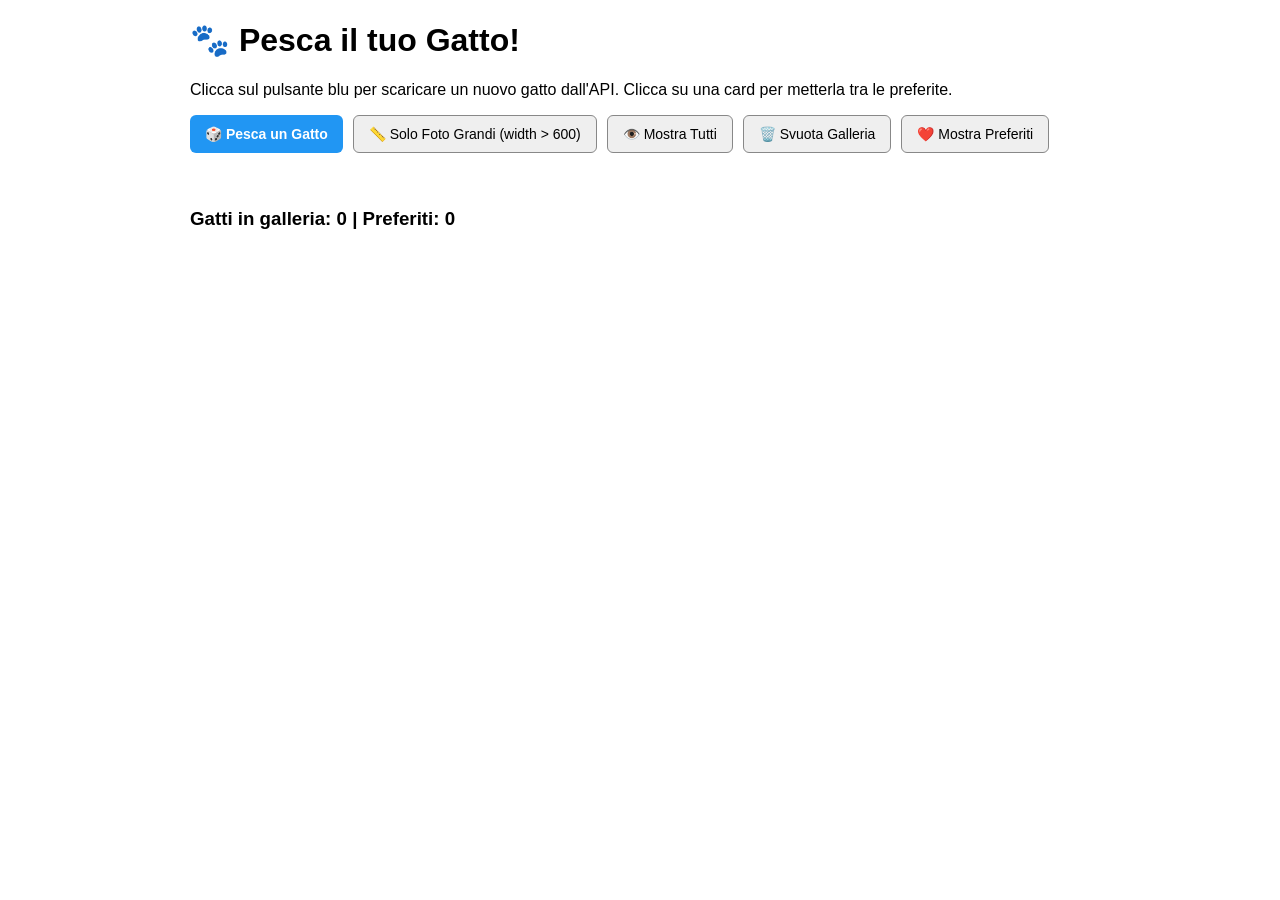
<file: Lab1 - Pesca il tuo Gatto/index.html>
<!doctype html>
<html lang="it">
  <head>
    <meta charset="UTF-8" />
    <meta name="viewport" content="width=device-width, initial-scale=1.0" />
    <title>Pesca il tuo Gatto - Livello Facile</title>
    <style>
      body {
        font-family: Arial, sans-serif;
        max-width: 900px;
        margin: 20px auto;
        padding: 0 15px;
      }
      .barra-comandi {
        display: flex;
        flex-wrap: wrap;
        gap: 10px;
        margin-bottom: 15px;
      }
      button {
        padding: 10px 15px;
        font-size: 14px;
        cursor: pointer;
        border-radius: 6px;
        border: 1px solid #888;
      }
      #btn-pesca {
        background-color: #2196f3;
        color: white;
        border: none;
        font-weight: bold;
      }
      #stato-caricamento {
        font-weight: bold;
        color: #555;
        min-height: 20px;
      }
      .galleria {
        display: flex;
        flex-wrap: wrap;
        gap: 15px;
        margin-top: 20px;
      }
      .card {
        border: 3px solid #ccc;
        border-radius: 10px;
        padding: 10px;
        width: 240px;
        text-align: center;
        cursor: pointer;
        transition: transform 0.2s;
      }
      .card:hover {
        transform: scale(1.02);
      }
      .card img {
        width: 100%;
        height: 180px;
        object-fit: cover;
        border-radius: 6px;
      }
      /* Classe da attivare/disattivare al click sulla card */
      .card.preferita {
        border-color: #4caf50;
        background-color: #e8f5e9;
      }
    </style>
  </head>
  <body>
    <h1>🐾 Pesca il tuo Gatto!</h1>
    <p>
      Clicca sul pulsante blu per scaricare un nuovo gatto dall'API. Clicca su
      una card per metterla tra le preferite.
    </p>

    <div class="barra-comandi">
      <button id="btn-pesca">🎲 Pesca un Gatto</button>
      <button id="btn-solo-grandi">📏 Solo Foto Grandi (width > 600)</button>
      <button id="btn-mostra-tutti">👁️ Mostra Tutti</button>
      <button id="btn-svuota">🗑️ Svuota Galleria</button>
      <button id="btn-mostra-preferiti">❤️ Mostra Preferiti</button>
    </div>

    <p id="stato-caricamento"></p>
    <h3>
      Gatti in galleria: <span id="totale-gatti">0</span> | Preferiti:
      <span id="totale-preferiti">0</span>
    </h3>

    <div id="galleria-gatti" class="galleria"></div>

    <script src="app.js"></script>
  </body>
</html>
</file>
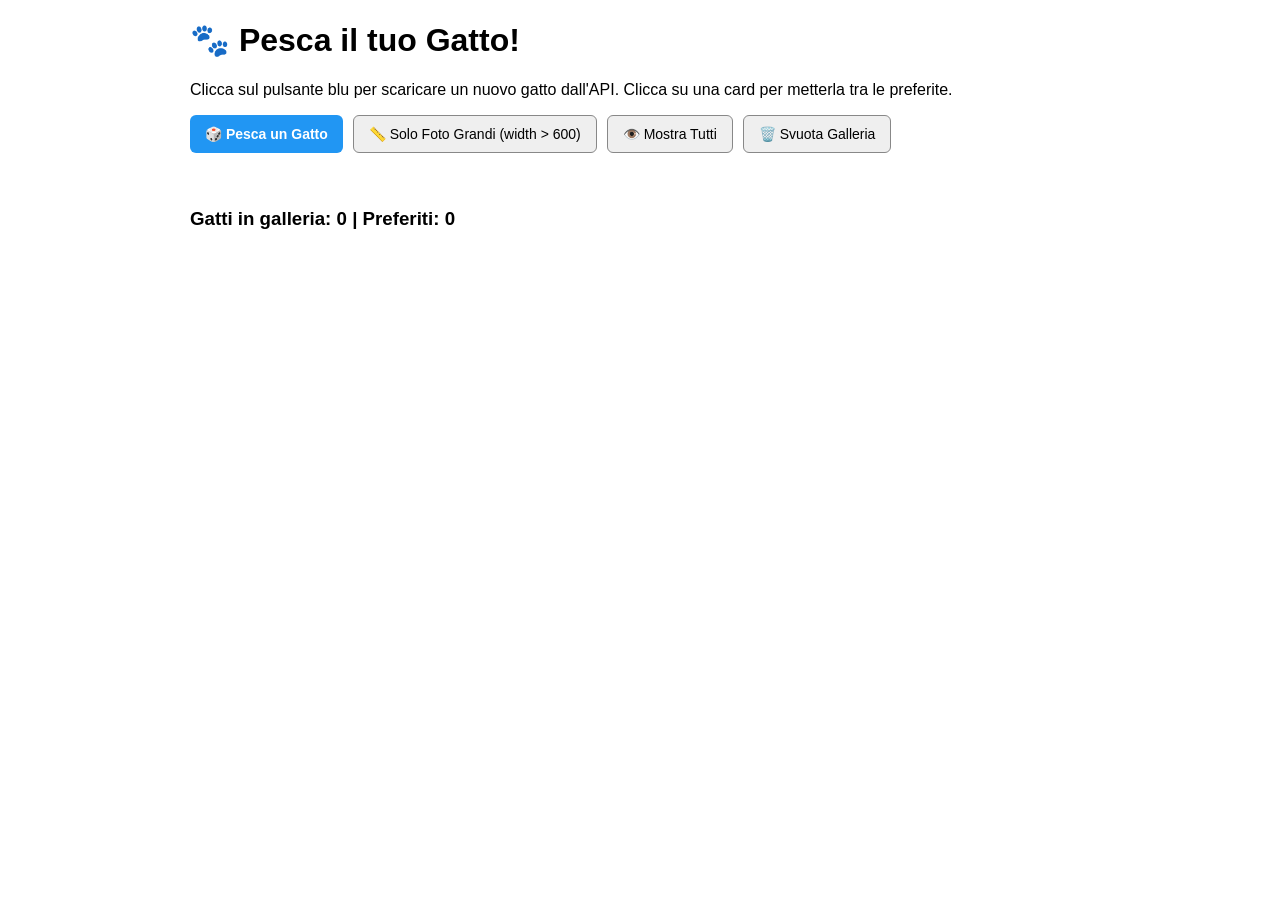
<file: Lab1-PescaIlTuoGatto/index.html>
<!doctype html>
<html lang="it">
  <head>
    <meta charset="UTF-8" />
    <meta name="viewport" content="width=device-width, initial-scale=1.0" />
    <title>Pesca il tuo Gatto - Livello Facile</title>
    <style>
      body {
        font-family: Arial, sans-serif;
        max-width: 900px;
        margin: 20px auto;
        padding: 0 15px;
      }
      .barra-comandi {
        display: flex;
        flex-wrap: wrap;
        gap: 10px;
        margin-bottom: 15px;
      }
      button {
        padding: 10px 15px;
        font-size: 14px;
        cursor: pointer;
        border-radius: 6px;
        border: 1px solid #888;
      }
      #btn-pesca {
        background-color: #2196f3;
        color: white;
        border: none;
        font-weight: bold;
      }
      #stato-caricamento {
        font-weight: bold;
        color: #555;
        min-height: 20px;
      }
      .galleria {
        display: flex;
        flex-wrap: wrap;
        gap: 15px;
        margin-top: 20px;
      }
      .card {
        border: 3px solid #ccc;
        border-radius: 10px;
        padding: 10px;
        width: 240px;
        text-align: center;
        cursor: pointer;
        transition: transform 0.2s;
      }
      .card:hover {
        transform: scale(1.02);
      }
      .card img {
        width: 100%;
        height: 180px;
        object-fit: cover;
        border-radius: 6px;
      }
      /* Classe da attivare/disattivare al click sulla card */
      .card.preferita {
        border-color: #4caf50;
        background-color: #e8f5e9;
      }
    </style>
  </head>
  <body>
    <h1>🐾 Pesca il tuo Gatto!</h1>
    <p>
      Clicca sul pulsante blu per scaricare un nuovo gatto dall'API. Clicca su
      una card per metterla tra le preferite.
    </p>

    <div class="barra-comandi">
      <button id="btn-pesca">🎲 Pesca un Gatto</button>
      <button id="btn-solo-grandi">📏 Solo Foto Grandi (width > 600)</button>
      <button id="btn-mostra-tutti">👁️ Mostra Tutti</button>
      <button id="btn-svuota">🗑️ Svuota Galleria</button>
    </div>

    <p id="stato-caricamento"></p>
    <h3>
      Gatti in galleria: <span id="totale-gatti">0</span> | Preferiti:
      <span id="totale-preferiti">0</span>
    </h3>

    <div id="galleria-gatti" class="galleria"></div>

    <script src="app.js"></script>
  </body>
</html>
</file>
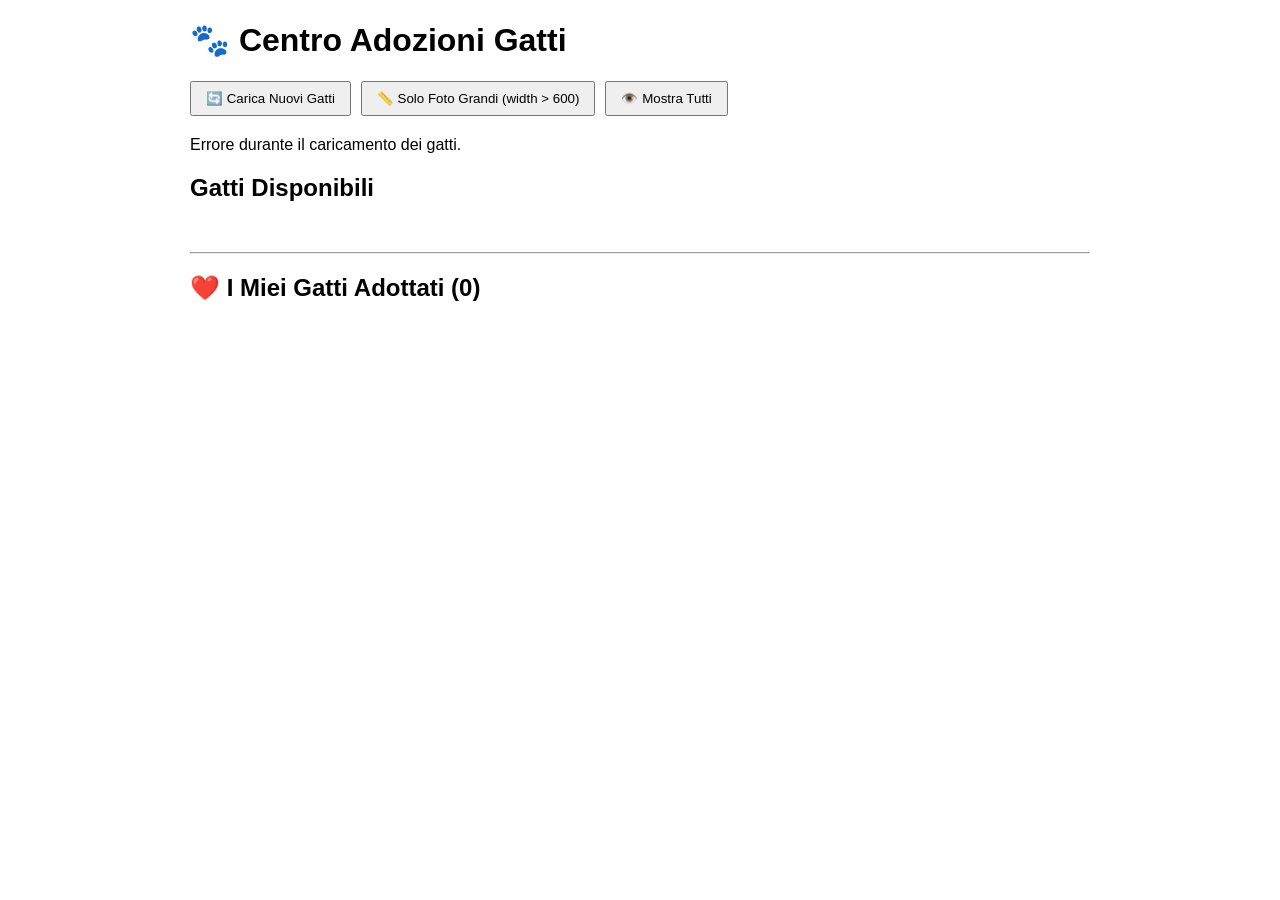
<file: Lab2 - Galleria e adozioni/index.html>
<!doctype html>
<html lang="it">
  <head>
    <meta charset="UTF-8" />
    <meta name="viewport" content="width=device-width, initial-scale=1.0" />
    <title>Adozione Gatti - Base</title>
    <style>
      body {
        font-family: Arial, sans-serif;
        max-width: 900px;
        margin: 20px auto;
        padding: 0 15px;
      }
      .controlli {
        margin-bottom: 20px;
        display: flex;
        gap: 10px;
      }
      button {
        padding: 8px 14px;
        cursor: pointer;
      }
      .griglia {
        display: flex;
        flex-wrap: wrap;
        gap: 15px;
        margin-bottom: 30px;
      }
      .card {
        border: 2px solid #ccc;
        border-radius: 10px;
        padding: 10px;
        width: 250px;
        text-align: center;
      }
      .card img {
        width: 100%;
        height: 180px;
        object-fit: cover;
        border-radius: 6px;
      }
      .card.adottato {
        border-color: #2e7d32;
        background-color: #e8f5e9;
      }
    </style>
  </head>
  <body>
    <h1>🐾 Centro Adozioni Gatti</h1>

    <div class="controlli">
      <button id="btn-carica">🔄 Carica Nuovi Gatti</button>
      <button id="btn-grandi">📏 Solo Foto Grandi (width > 600)</button>
      <button id="btn-tutti">👁️ Mostra Tutti</button>
    </div>

    <p id="messaggio-stato"></p>

    <h2>Gatti Disponibili</h2>
    <div id="galleria-api" class="griglia"></div>

    <hr />

    <h2>❤️ I Miei Gatti Adottati (<span id="contatore-adottati">0</span>)</h2>
    <div id="galleria-adottati" class="griglia"></div>

    <script src="app.js"></script>
  </body>
</html>
</file>
